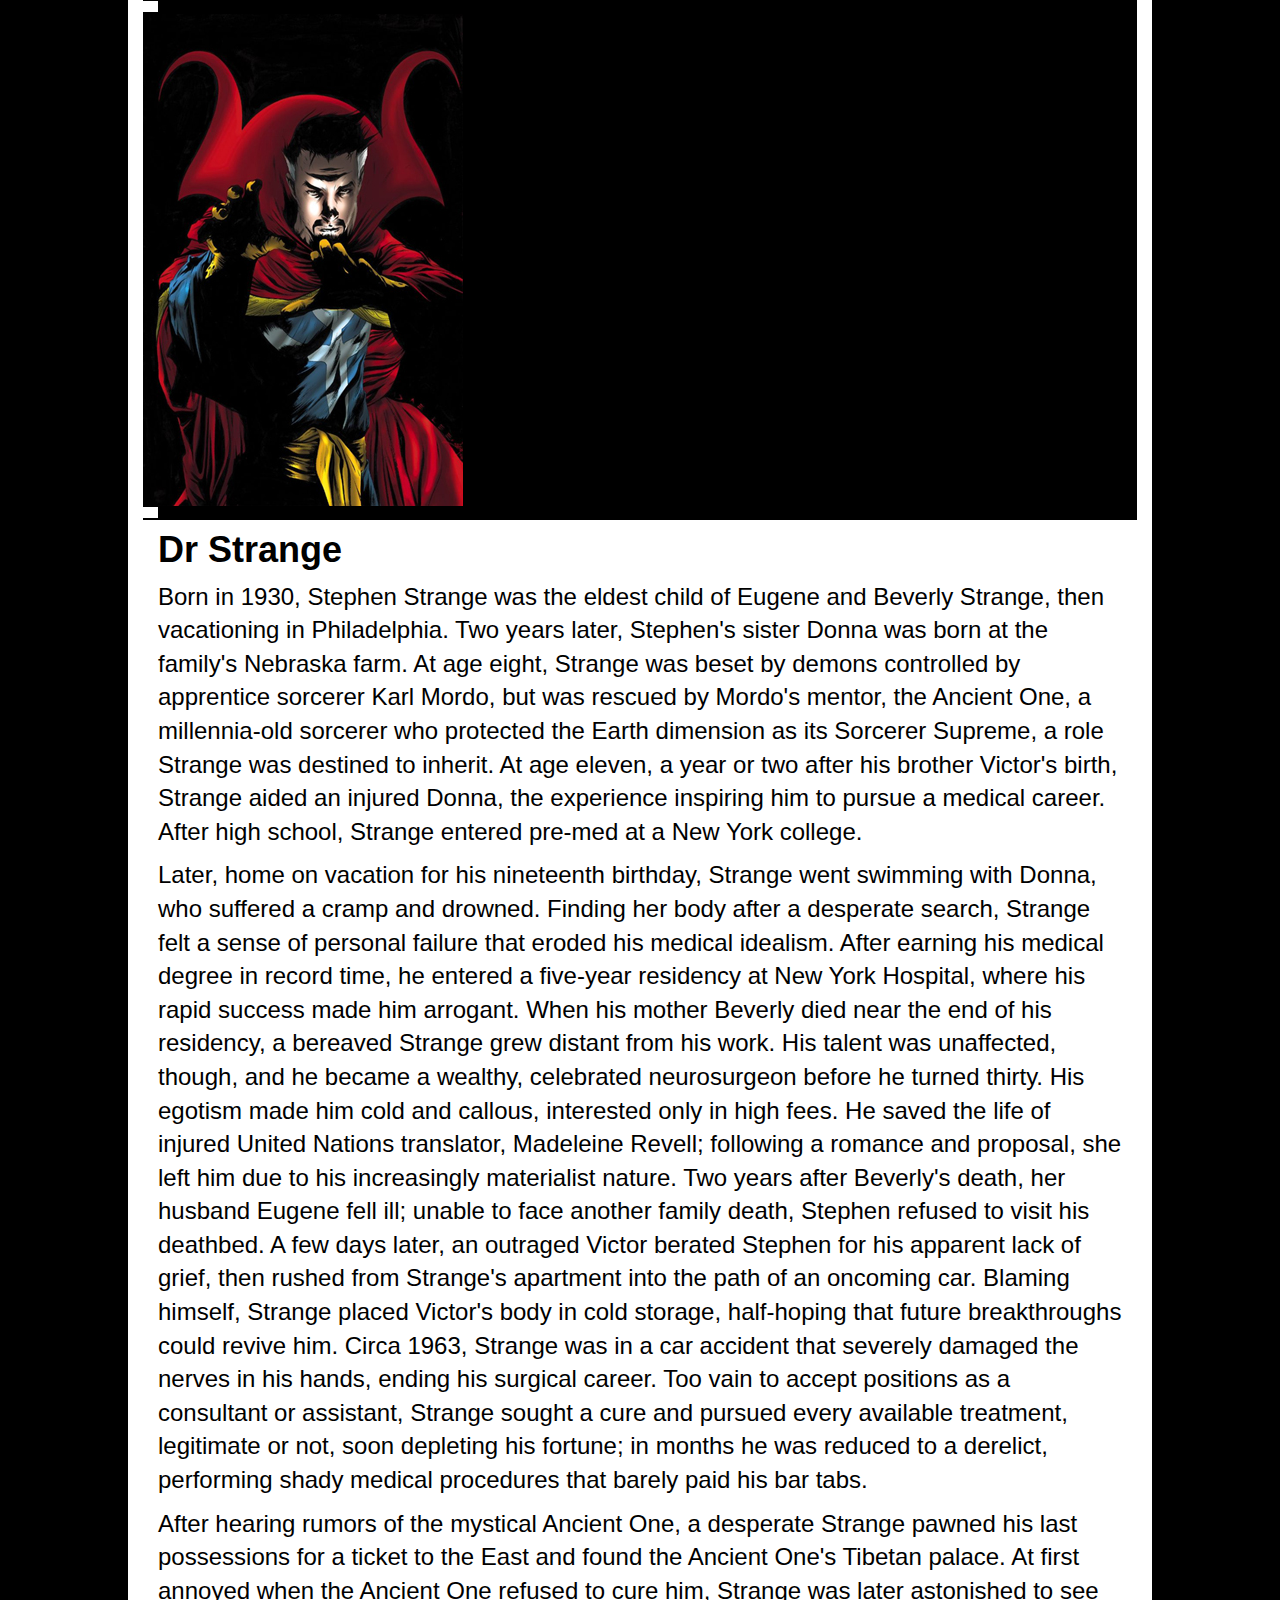
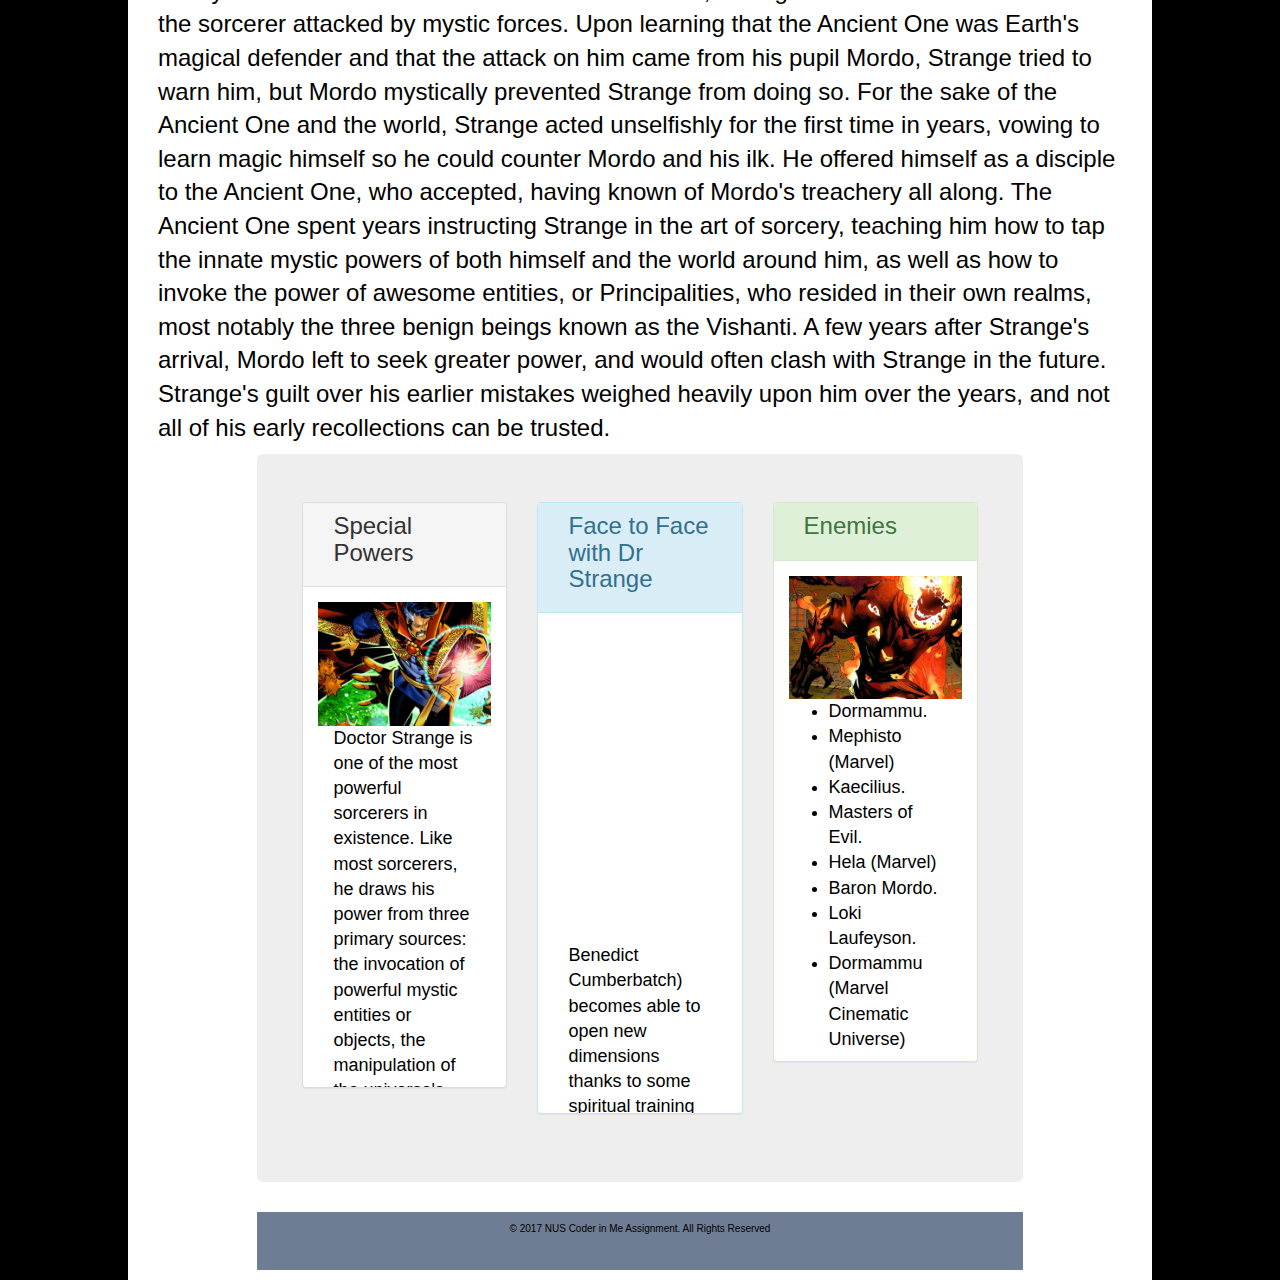
<file: index.html>
<!DOCTYPE html PUBLIC "-//W3C//DTD XHTML 1.0 Transitional//EN" "http://www.w3.org/TR/xhtml1/DTD/xhtml1-transitional.dtd">
<html xmlns="http://www.w3.org/1999/xhtml">
<link href="/profile.css" rel="stylesheet" type="text/css"> 
<link href="https://maxcdn.bootstrapcdn.com/bootstrap/3.3.7/css/bootstrap.min.css" 
				rel="stylesheet" 
				integrity="sha384-BVYiiSIFeK1dGmJRAkycuHAHRg32OmUcww7on3RYdg4Va+PmSTsz/K68vbdEjh4u" crossorigin="anonymous">
        
  
<head>
<meta http-equiv="Content-Type" content="text/html; charset=utf-8" />
<title>Profile of Dr Strange</title>
                
<style type="text/css">

body {
	font: 100%/1.4 Verdana, Arial, Helvetica, sans-serif;
	background: #4E5869;
	margin: 0;
	padding: 0;
	color: #000;
	background-color: #000;
}

ul, ol, dl { 
	padding: 0;
	margin: 0;
}
h1, h2, h3, h4, h5, h6, p {
	margin-top: 0;	
	padding-right: 15px;
	padding-left: 15px; 
}
a img { 
	border: none;
}

a:link {
	color:#414958;
	text-decoration: underline; 
}
a:visited {
	color: #4E5869;
	text-decoration: underline;
}
a:hover, a:active, a:focus { 
	text-decoration: none;
	background-color: #000;
}

.container {
	width: 80%;
	max-width: 1260px;
	min-width: 780px;
	background: #FFF;
	margin: 0 auto;
}


.header {
	background: #000;
}


.content {
	padding: 10px 0;
}

.content ul, .content ol { 
	padding: 0 15px 15px 40px; 
}

.footer {
	padding: 10px 0;
	background: #6F7D94;
}


	float: right;
	margin-left: 8px;
}
.fltlft { 
	float: left;
	margin-right: 8px;
}
.clearfloat { 
	clear:both;
	height:0;
	font-size: 1px;
	line-height: 0px;
}
body,td,th {
	color: #000;
}

</style></head>

<body>

<div class="container">
  <div class="header"><a href="#" class="container"><img src="images/strangeprofile.jpg" width="320" height="492" style="background: #8090AB; display:block; color: #010101;" /></a></div>

  <div class="content">
    <h1><b>Dr Strange</b></h1>
    <p><font size="5">Born in 1930, Stephen Strange was the eldest child of Eugene and Beverly Strange, then vacationing in Philadelphia. Two years later, Stephen's sister Donna was born at the family's Nebraska farm. At age eight, Strange was beset by demons controlled by apprentice sorcerer Karl Mordo, but was rescued by Mordo's mentor, the Ancient One, a millennia-old sorcerer who protected the Earth dimension as its Sorcerer Supreme, a role Strange was destined to inherit. At age eleven, a year or two after his brother Victor's birth, Strange aided an injured Donna, the experience inspiring him to pursue a medical career. After high school, Strange entered pre-med at a New York college.</p>
    <p>Later, home on vacation for his nineteenth birthday, Strange went swimming with Donna, who suffered a cramp and drowned. Finding her body after a desperate search, Strange felt a sense of personal failure that eroded his medical idealism. After earning his medical degree in record time, he entered a five-year residency at New York Hospital, where his rapid success made him arrogant. When his mother Beverly died near the end of his residency, a bereaved Strange grew distant from his work. His talent was unaffected, though, and he became a wealthy, celebrated neurosurgeon before he turned thirty. His egotism made him cold and callous, interested only in high fees. He saved the life of injured United Nations translator, Madeleine Revell; following a romance and proposal, she left him due to his increasingly materialist nature. Two years after Beverly's death, her husband Eugene fell ill; unable to face another family death, Stephen refused to visit his deathbed. A few days later, an outraged Victor berated Stephen for his apparent lack of grief, then rushed from Strange's apartment into the path of an oncoming car. Blaming himself, Strange placed Victor's body in cold storage, half-hoping that future breakthroughs could revive him. Circa 1963, Strange was in a car accident that severely damaged the nerves in his hands, ending his surgical career. Too vain to accept positions as a consultant or assistant, Strange sought a cure and pursued every available treatment, legitimate or not, soon depleting his fortune; in months he was reduced to a derelict, performing shady medical procedures that barely paid his bar tabs.</p>
<p>After hearing rumors of the mystical Ancient One, a desperate Strange pawned his last possessions for a ticket to the East and found the Ancient One's Tibetan palace. At first annoyed when the Ancient One refused to cure him, Strange was later astonished to see the sorcerer attacked by mystic forces. Upon learning that the Ancient One was Earth's magical defender and that the attack on him came from his pupil Mordo, Strange tried to warn him, but Mordo mystically prevented Strange from doing so. For the sake of the Ancient One and the world, Strange acted unselfishly for the first time in years, vowing to learn magic himself so he could counter Mordo and his ilk. He offered himself as a disciple to the Ancient One, who accepted, having known of Mordo's treachery all along. The Ancient One spent years instructing Strange in the art of sorcery, teaching him how to tap the innate mystic powers of both himself and the world around him, as well as how to invoke the power of awesome entities, or Principalities, who resided in their own realms, most notably the three benign beings known as the Vishanti. A few years after Strange's arrival, Mordo left to seek greater power, and would often clash with Strange in the future. Strange's guilt over his earlier mistakes weighed heavily upon him over the years, and not all of his early recollections can be trusted.</font></p>
    
    
    <div class="container">

			<div class="jumbotron">

				<div class="row">
    
    <div class="row">
		  <div class="col-md-4">
					<div class="panel panel-default">
						<div class="panel-heading"><strong><h3 align="left">Special Powers</h3>
						</strong></div>
					  <div class="panel-body">
							<div>
							<img class="img-responsive" src="images/powers.jpg" width="400" height="286"/></div>
							<p><font size="4">Doctor Strange is one of the most powerful sorcerers in existence. Like most sorcerers, he draws his power from three primary sources: the invocation of powerful mystic entities or objects, the manipulation of the universe's ambient magical energy, and his own psychic resources.</font></p>
						<p>
						  <button class="btn btn-primary pull-right">More</button>
						  </p>
						</div>
					</div>
				</div>
				<div class="col-md-4">
					<div class="panel panel-info">
						<div class="panel-heading"><strong><h3 align="left">Face to Face with Dr Strange</h3></strong></div>
						<div class="panel-body">
							<iframe width="225" height="315" src="https://www.youtube.com/embed/F4Vi7_ZF-M0" frameborder="0" gesture="media" allow="encrypted-media" allowfullscreen></iframe>

							<p><font size="4"> 
								Benedict Cumberbatch) becomes able to open new dimensions thanks to some spiritual training he receives in Nepal after surviving a horrific car accident. The Doctor will be central to Marvel's third phase of storytelling and also potentially receive another standalone film.
				      </font></p>
							<p>
								<button class="btn btn-primary pull-right">More</button>
							</p>
						</div>
					</div>
				</div>

				<div class="col-md-4">
					<div class="panel panel-success">
						<div class="panel-heading"><strong><h3 align="left">Enemies</h3></strong></div>
						<div class="panel-body">
						  <div>
								<img class="img-responsive" src="images/Enemies.jpg">
							</div>
							<ul><font size="4">
							  <li>Dormammu.</li>
							  <li>Mephisto (Marvel)</li>
							  <li>Kaecilius.</li>
							  <li>Masters of Evil.</li>
							  <li>Hela (Marvel)</li>
							  <li>Baron Mordo.</li>
							  <li>Loki Laufeyson.</li>
							  <li>Dormammu (Marvel Cinematic Universe)</li>
						 </font></ul>
							<p>&nbsp;</p>
							<p>
							  <button class="btn btn-primary pull-right">More</button>
						  </p>
						</div>
					</div>
				</div>
			</div>

		</div>
    
  
  
    
  </div>
  <div class="footer">
    <div>
      <div><center>© 2017 NUS Coder in Me Assignment. All Rights Reserved</center></div>
    </div>
    <p>&nbsp;</p>
</div>
</div>
</body>
</html>
</file>
<file: profile.css>
.container {
    position: relative;
    border colour: #000000
    margin: left: 0px
	top: 0px;
}
.panel-body {
    height: 500px;
    overflow-y: scroll;
}
</file>
